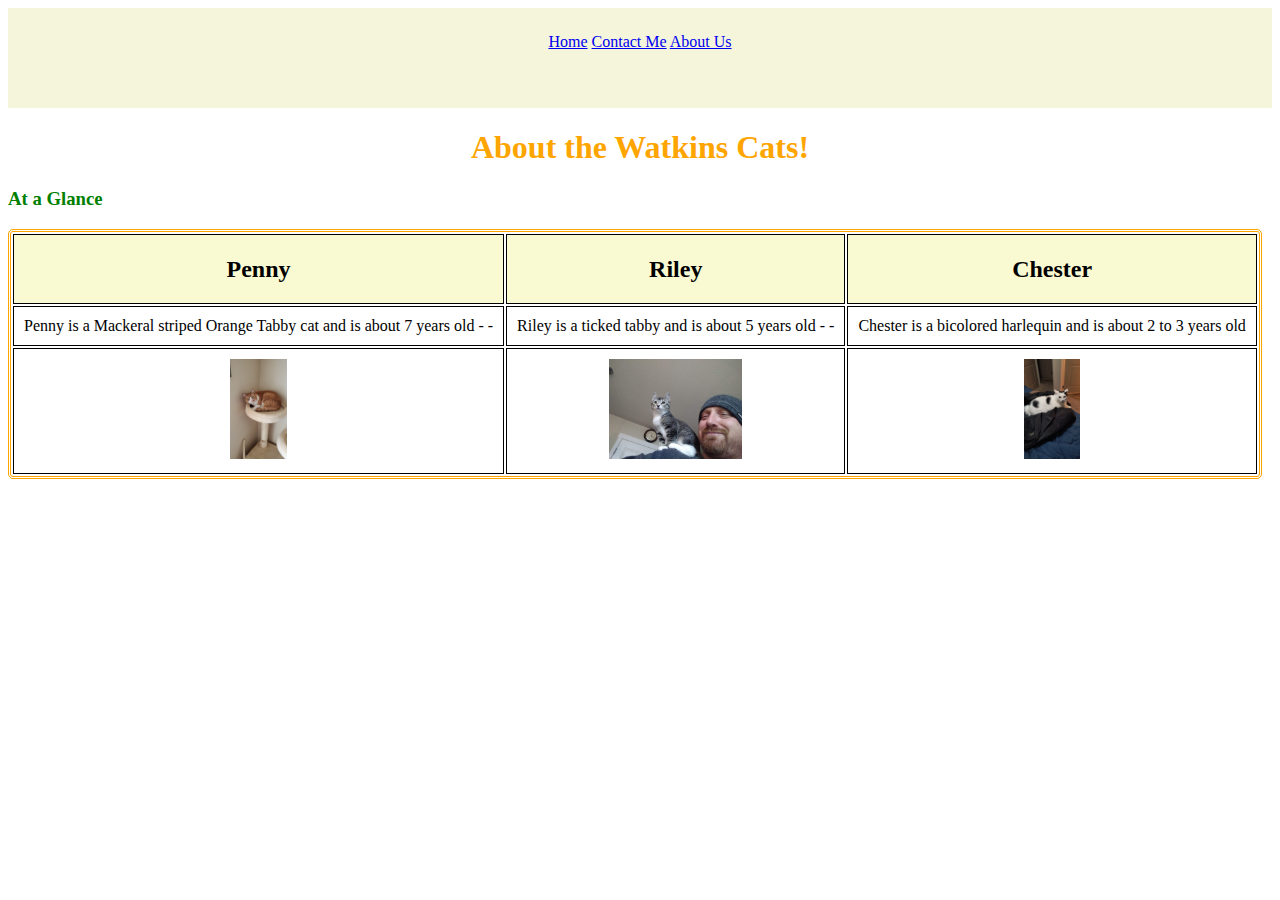
<file: about.html>
<!DOCTYPE html>
<html lang="en">
<head>
    <meta charset="UTF-8">
    <meta name="viewport" content="width=device-width, initial-scale=1.0">
    <title>About Us</title>
    <!--This is the link tag to link an external style sheet-->
    <link rel="stylesheet" href="styles.css">
</head>
<body>
     <!--I used anchor tags with relative urls to create a horizontal menu across the top-->
    <nav>
     <a href='index.html'>Home</a>  
     <a href='contact.html'>Contact Me</a>  
     <a href='about.html'>About Us</a>
     <br>
     <br>
    </nav>
     <!--The main title of the page is in H!-->
<h1> About the Watkins Cats!</h1>
<h3>At a Glance</h3>
<!--I created a table with 3 rows.  A table header row and 2 rows of 3 columns with table data.  The last row has images embedded into the 
table row at a height of 100 pixels-->     
<table class="cattable">
        <thead>
            <tr>
                <th><h2>Penny</h2></th>
                <th><h2>Riley</h2></th>
                <th><h2>Chester</h2></th>
            </tr>
        </thead>
        <tbody>
        <tr>
            <td>Penny is a Mackeral striped Orange Tabby cat and is about 7 years old - - </td>
            <td>Riley is a ticked tabby and is about 5 years old - - </td>
            <td>Chester is a bicolored harlequin and is about 2 to 3 years old</td>
        </tr>
        <tr>
            <!--I added images into the 3rd row of the table to experiment with embedding tags within tags-->
            <td><img src="images/penny.JPG" height="100px"></td>
            <td><img src="images/Riley.jpg" height="100px"></td>
            <td><img src="images/chester.jpg" height="100px"></td>
        </tr>
        </tbody>
     </table>
     

</body>
</html>
</file>
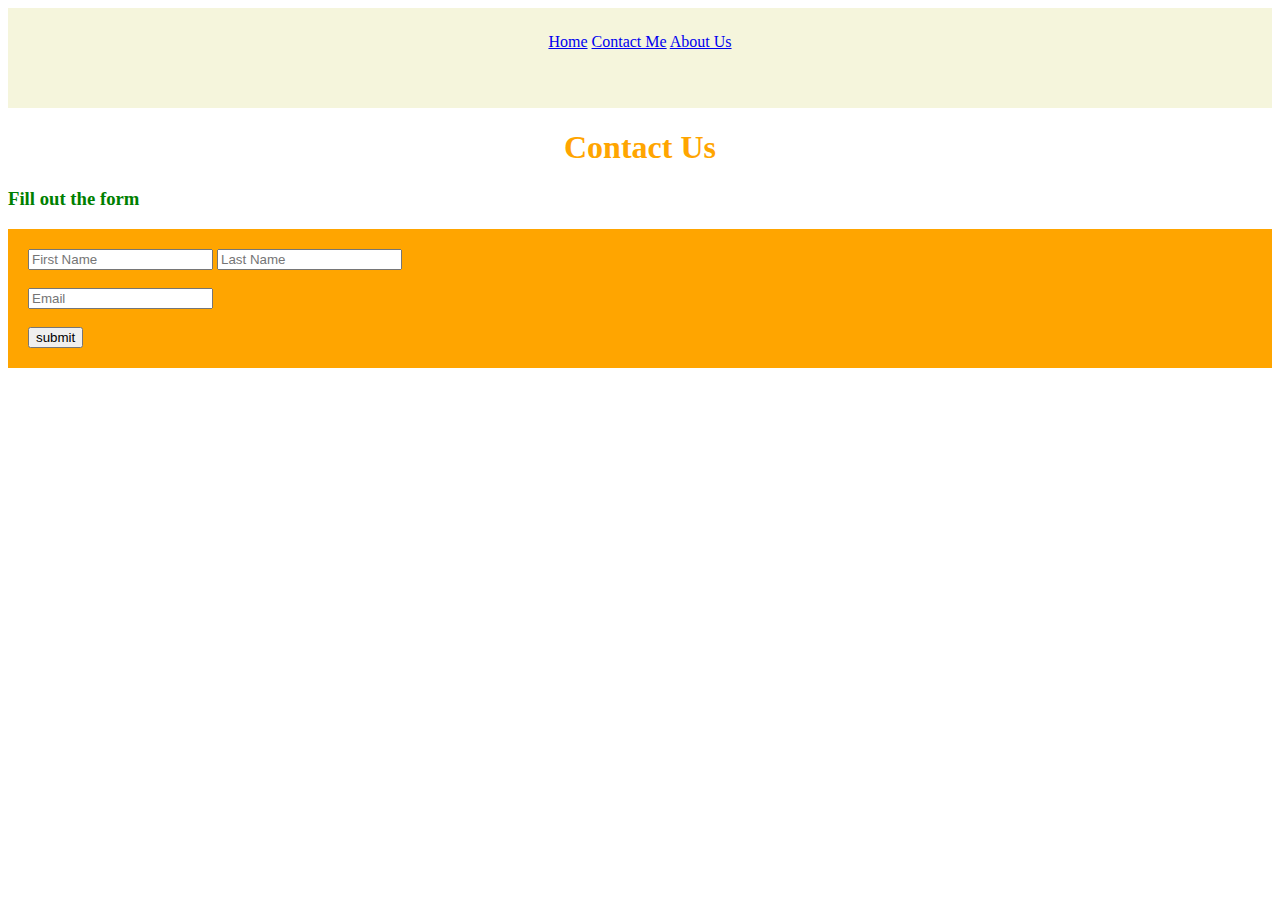
<file: contact.html>
<!DOCTYPE html>
<html lang="en">
<head>
    <meta charset="UTF-8">
    <meta name="viewport" content="width=device-width, initial-scale=1.0">
    <title>Contact Us</title>
    <!--This is the link tag to link an external style sheet-->
    <link rel="stylesheet" href="styles.css">
</head>
<body>
     <!--I used anchor tags with relative urls to create a horizontal menu across the top-->
     <nav>
        <a href='index.html'>Home</a>  
        <a href='contact.html'>Contact Me</a>  
        <a href='about.html'>About Us</a>
        <br>
    </nav>
     <h1>Contact Us</h1>

     <!--I could have used H2 and maybe I should have but to change things up I used H3 and it looks great!  Go ME!!!!-->
     <h3>Fill out the form</h3>

     <!--The following is a form that uses text fields to collect first name, last name, and email address with a submit button-->
     <Form>
        <input type="text" name="firstName" placeholder="First Name"> 
        <input type="text" name="lastName" placeholder="Last Name"> <br>
        <br>
        <input type="email" name="email" placeholder="Email"><br>
        <br>
        <input type="submit" value="submit">
     </Form>

     
    
</body>
</html>
</file>
<file: styles.css>
/* select the nav element to affect all NAV sections in each page */
nav{
    height: 50px;
    background-color: beige;
    padding: 25px;
    text-align:center;
}

/* Pseudo-class style for the <a> tag */
a:hover 
{
    color:yellowgreen;
    text: shadow 5px ;
}

h1{
    text-align: center;
    color:orange;
}

p{
    border: 2px solid black;
    text-align: center;
    border-radius: 5px;
    width: 700px;
    margin:auto;
    padding:20px;
}
/* class styling */
.catlist{
    color: orange;
   
}
#catpic{
    border: 5px solid black;
    padding: 5px ;
    border-radius: 10px;
}
form{
    background-color:orange;
    padding:20px;
}
h3{
    color:green;
}
h3:hover{
    color:aqua;
}
.cattable{
    border-style:double;
    border-color:orange;
    border-radius:5px;
    

}
th{
    background-color: lightgoldenrodyellow;
    border: solid black 1px;

}
td{
    text-align: center;
    margin: 10px;
    padding: 10px;
    border: solid 1px;

}
</file>
